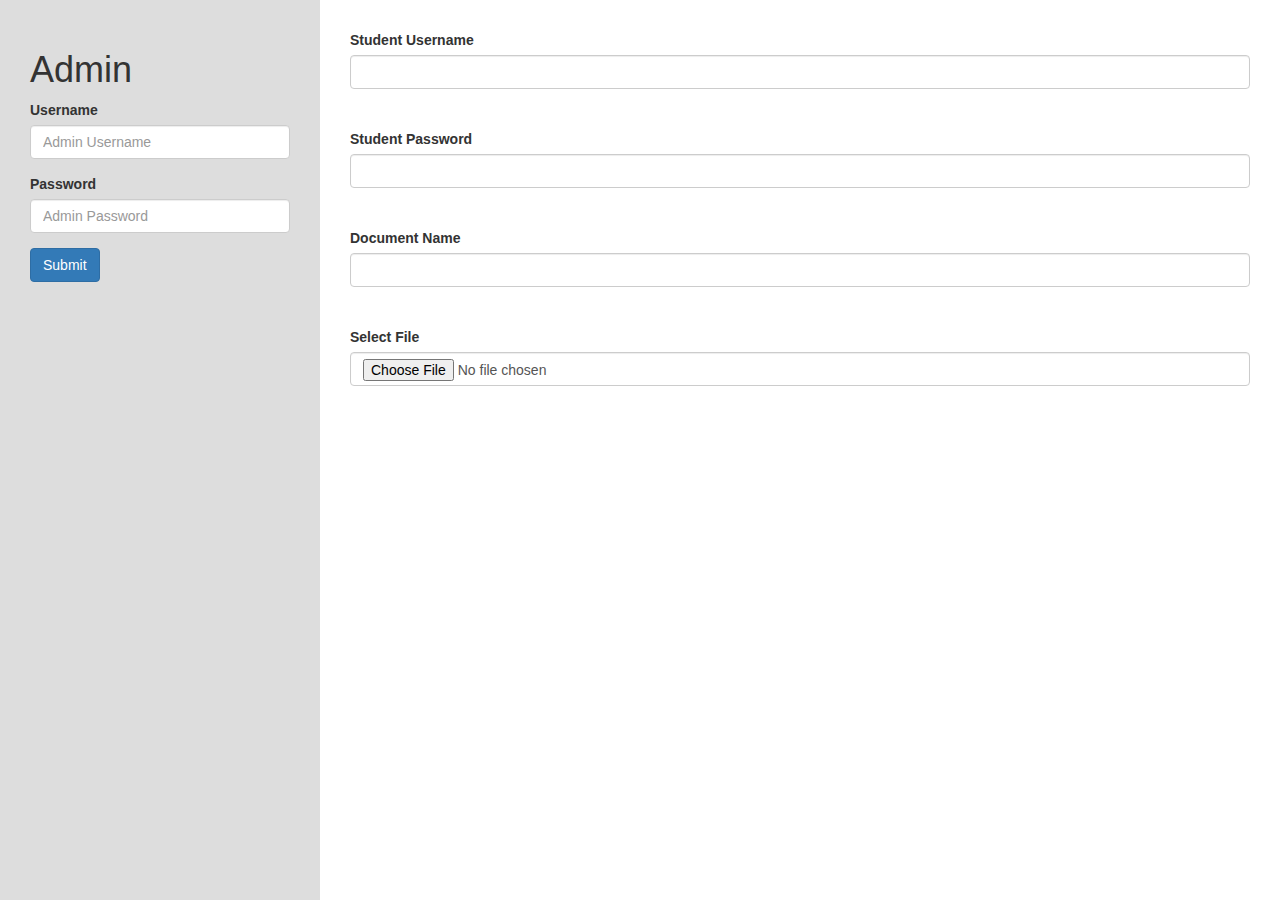
<file: login/web/form.html>
<!DOCTYPE html>
<html>
  <head>
    <meta charset="UTF-8" />
    <title>Admin Panel</title>
    <link rel="stylesheet" href="https://maxcdn.bootstrapcdn.com/bootstrap/3.4.1/css/bootstrap.min.css">
    <link rel="stylesheet" href="style.css">
  </head>
  <body>
    <form method="POST" action="/form" enctype="multipart/form-data">     
      <div class="proj_custom" id="portal_form">
        <h1>Admin</h1>
        <div class="form-group">
          <div class="form-group">
            <label for="inputusername">Username</label>
            <input type="text" name="username" class="form-control" id="inputusername" placeholder="Admin Username">
          </div>
          <div class="form-group">
            <label for="inputpassword">Password</label>
            <input type="password" name="password" class="form-control" id="inputpassword" placeholder="Admin Password">
          </div>
          <button class="btn btn-primary" onclick="get_data()">Submit</button>
        </div>
      </div>
      <div id="other">
        <label for="str_user">Student Username</label>
        <input name="std_user" class="form-control" id="str_user" type="text" value="" />
        <br>
        <br>
        <label for="str_pass">Student Password</label>
        <input name="std_pass" class="form-control" id="str_pass" type="password" value="" />
        <br>
        <br>
        <label for="docx_type">Document Name</label>
        <input name="doc_type" class="form-control" id="docx_type" type="text" value="" />

        <br>
        <br>
        <label for="select_file">Select File</label>
        <input type="file" name="file" class="form-control" id="select_file" accept="application/pdf" />
      </div>
    </form>
  </body>
</html>
</file>
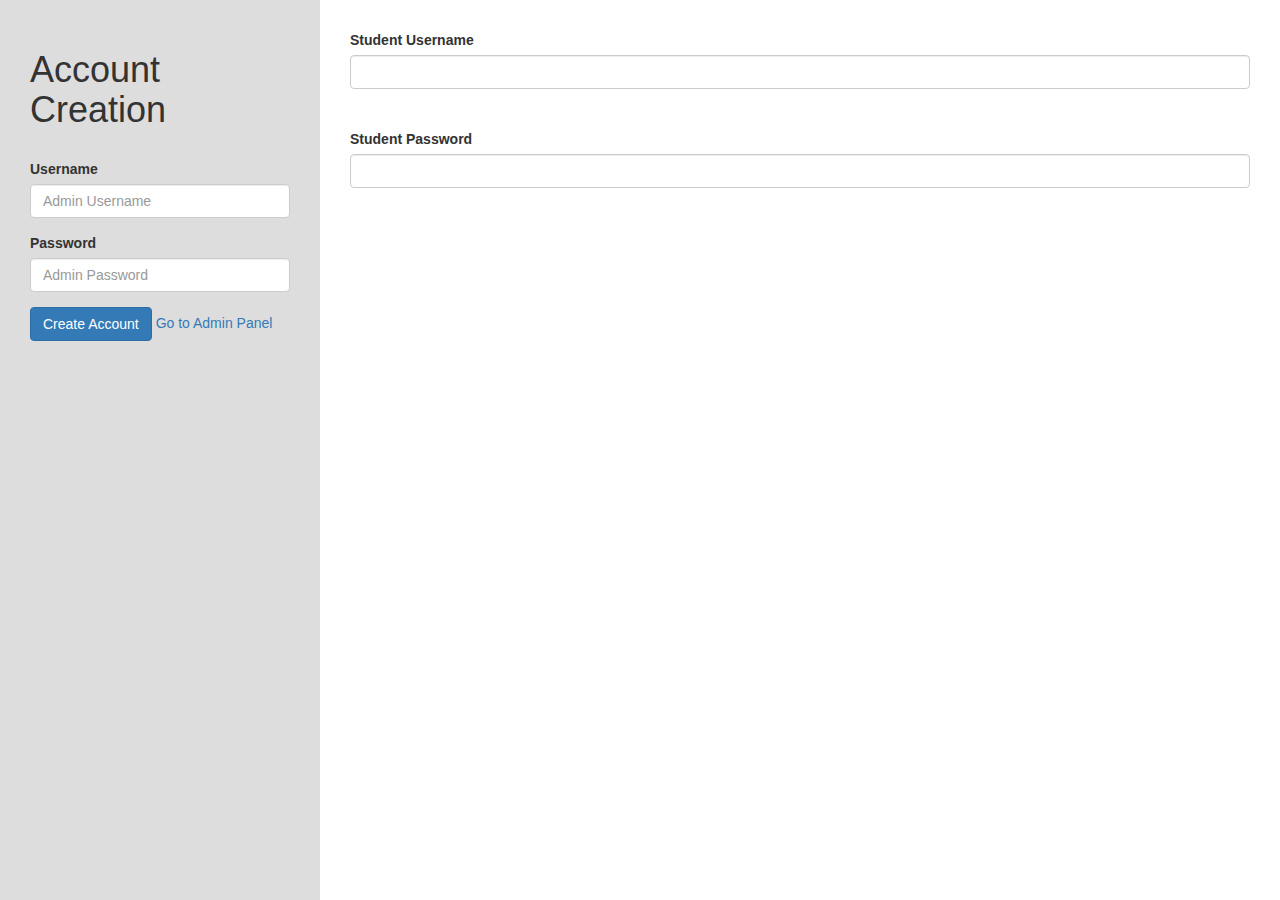
<file: login/web/newaccount.html>
<!DOCTYPE html>
<html>
  <head>
    <meta charset="UTF-8" />
    <title>Admin Panel</title>
    <link rel="stylesheet" href="https://maxcdn.bootstrapcdn.com/bootstrap/3.4.1/css/bootstrap.min.css">
    <link rel="stylesheet" href="style.css">
  </head>
  <body>
    <form method="POST" action="/newaccount" enctype="multipart/form-data">     
      <div class="proj_custom" id="portal_form">
        <h1>Account Creation</h1>
        <br>
        <div class="form-group">
          <div class="form-group">
            <label for="inputusername">Username</label>
            <input type="text" name="username" class="form-control" id="inputusername" placeholder="Admin Username">
          </div>
          <div class="form-group">
            <label for="inputpassword">Password</label>
            <input type="password" name="password" class="form-control" id="inputpassword" placeholder="Admin Password">
          </div>
          <button class="btn btn-primary" onclick="get_data()">Create Account</button>
          <a href="http://localhost:8089/form.html" >Go to Admin Panel</a>
        </div>
      </div>
      <div id="other">
        <label for="str_user">Student Username</label>
        <input name="std_user" class="form-control" id="str_user" type="text" value="" />
        <br>
        <br>
        <label for="str_pass">Student Password</label>
        <input name="std_pass" class="form-control" id="str_pass" type="password" value="" />
        <br>
      </div>
    </form>
  </body>
</html>
</file>
<file: login/web/style.css>
html, body {
    margin: 0;
    padding: 0;
}

button:hover {
    color: #ff0000;
    text-shadow: 0 0 19px #7799ff;
    transition:.6s ease;
}

#portal_form {
    padding: 30px;
    width: 25%;
    height: 100%;
    background-color: #dddddd;
    float:left;
      top: 0;
  position: fixed

}

#padding-div {
    padding: 40px;
}

#other {
    padding: 30px;
    width: 75%;
    float:right;
}

p {
    font-size: 20px;
}
</file>
